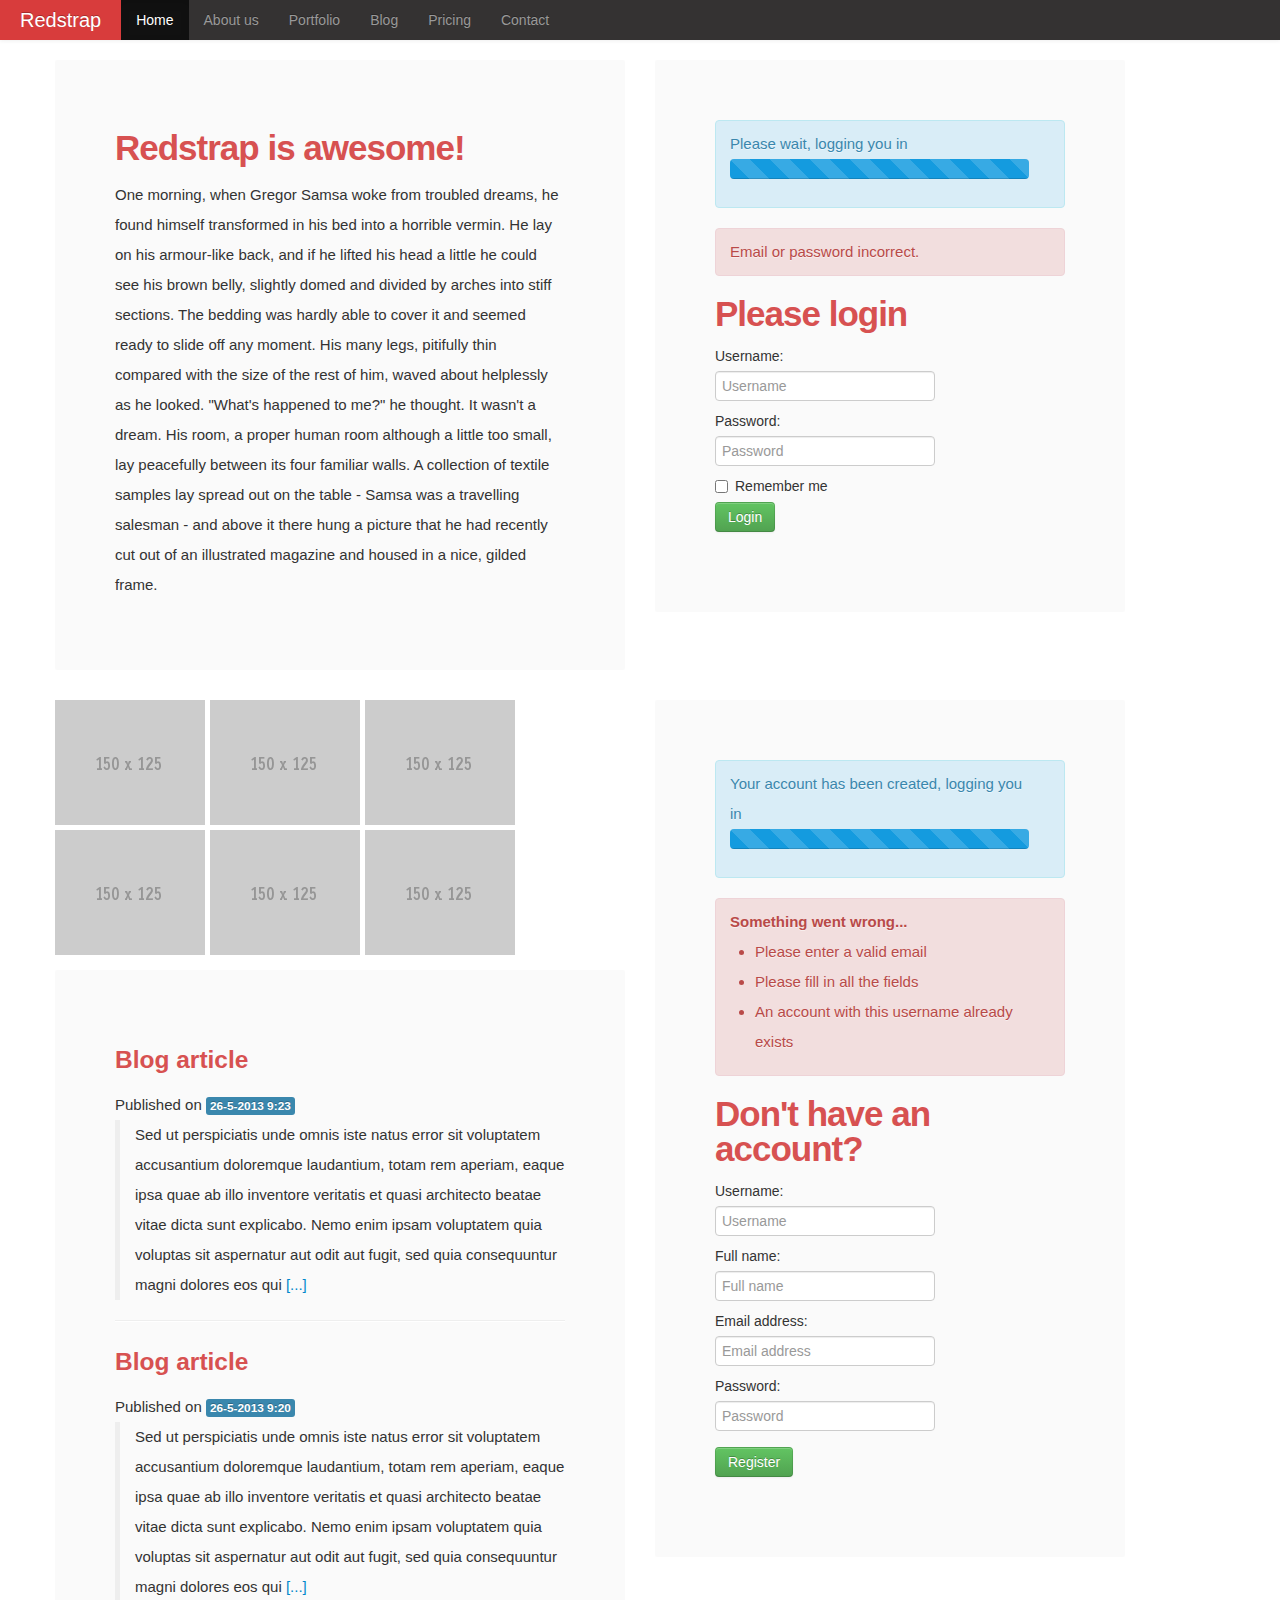
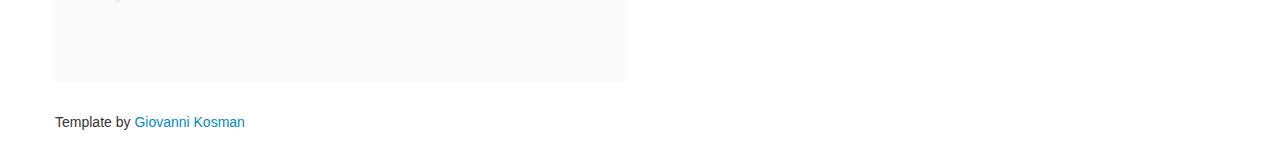
<file: index.html>
<!doctype html>
<html>
	<head>
		<title>Redstrap</title>
		
		<link href="assets/css/bootstrap.css" rel="stylesheet">
		<link href="assets/css/style.css" rel="stylesheet">
		<link href="assets/shadowbox/shadowbox.css" rel="stylesheet">
		
		<script src="assets/js/bootstrap.min.js" type="text/javascript"></script>
		<script src="assets/shadowbox/shadowbox.js" type="text/javascript"></script>
		<script type="text/javascript">
			Shadowbox.init();
		</script>
	</head>
	<body>
		<!-- Navbar -->
		<div class="navbar navbar-inverse">
			<div class="navbar-inner">
				<a class="brand" href="index.html">Redstrap</a>
				<ul class="nav">
					<li class="active"><a href="index.html">Home</a></li>
					<li><a href="about.html">About us</a></li>
					<li><a href="portfolio.html">Portfolio</a></li>
					<li><a href="blog.html">Blog</a></li>
					<li><a href="pricing.html">Pricing</a></li>
					<li><a href="contact.html">Contact</a></li>
				</ul>
			</div>
		</div>
		<!-- Content -->
		<div class="container">
			<div class="row">
				<div class="span6">
					<div class="hero-unit">
						<h1>Redstrap is awesome!</h1>
						<p>
							One morning, when Gregor Samsa woke from troubled dreams, he found himself transformed in his bed into a horrible vermin. He lay on his armour-like back, and if he lifted his head a little he could see his brown belly, slightly domed and divided by arches into stiff sections. The bedding was hardly able to cover it and seemed ready to slide off any moment. His many legs, pitifully thin compared with the size of the rest of him, waved about helplessly as he looked. "What's happened to me?" he thought. It wasn't a dream. His room, a proper human room although a little too small, lay peacefully between its four familiar walls. A collection of textile samples lay spread out on the table - Samsa was a travelling salesman - and above it there hung a picture that he had recently cut out of an illustrated magazine and housed in a nice, gilded frame.
						</p>
					</div>
				</div>
				<!-- Login -->
				<div class="span5">
					<div class="hero-unit">
						<div class="alert alert-info">
							Please wait, logging you in
							<div class="progress progress-striped active">
								<div class="bar" style="width: 100%;"></div>
							</div>
						</div>
						<div class="alert alert-danger">
							Email or password incorrect.
						</div>
						<h1>Please login</h1>
						<form type="post" action="#">
							<label for="username">Username:</label>
							<input type="text" value="" placeholder="Username" id="username">
							<label for="password">Password:</label>
							<input type="password" value="" placeholder="Password" id="password">
							<label class="checkbox">
								<input type="checkbox"> Remember me
							</label>
							<button class="btn btn-success">Login</button>
						</form>
					</div>
				</div>	
			</div>
			<div class="row">
				<div class="span6">
				<!-- Screenshots -->
					<div class="screenshots">
						<ul class="unstyled">
							<li><a href="assets/img/1024x720.gif" rel="shadowbox[Screenshots]"><img src="assets/img/150x125.gif"></a></li>
							<li><a href="assets/img/1024x720.gif" rel="shadowbox[Screenshots]"><img src="assets/img/150x125.gif"></a></li>
							<li><a href="assets/img/1024x720.gif" rel="shadowbox[Screenshots]"><img src="assets/img/150x125.gif"></a></li>
							<li><a href="assets/img/1024x720.gif" rel="shadowbox[Screenshots]"><img src="assets/img/150x125.gif"></a></li>
							<li><a href="assets/img/1024x720.gif" rel="shadowbox[Screenshots]"><img src="assets/img/150x125.gif"></a></li>
							<li><a href="assets/img/1024x720.gif" rel="shadowbox[Screenshots]"><img src="assets/img/150x125.gif"></a></li>
						</ul>
					</div>
					<!-- Recent blog posts -->
					<div class="hero-unit">
						<a href="blog-article.html"><h3>Blog article</h3></a>
						Published on <span class="label label-info">26-5-2013 9:23</span>
						<blockquote>
							Sed ut perspiciatis unde omnis iste natus error sit voluptatem accusantium doloremque laudantium, totam rem aperiam, eaque ipsa quae ab illo inventore veritatis et quasi architecto beatae vitae dicta sunt explicabo. Nemo enim ipsam voluptatem quia voluptas sit aspernatur aut odit aut fugit, sed quia consequuntur magni dolores eos qui
							<a href="#">[...]</a>
						</blockquote>
						<hr>
						<a href="blog-article.html"><h3>Blog article</h3></a>
						Published on <span class="label label-info">26-5-2013 9:20</span>
						<blockquote>
							Sed ut perspiciatis unde omnis iste natus error sit voluptatem accusantium doloremque laudantium, totam rem aperiam, eaque ipsa quae ab illo inventore veritatis et quasi architecto beatae vitae dicta sunt explicabo. Nemo enim ipsam voluptatem quia voluptas sit aspernatur aut odit aut fugit, sed quia consequuntur magni dolores eos qui
							<a href="#">[...]</a>
						</blockquote>
					</div>
				</div>
				<!-- Register -->
				<div class="span5">
					<div class="hero-unit">
						<div class="alert alert-info">
							Your account has been created, logging you in
							<div class="progress progress-striped active">
								<div class="bar" style="width: 100%;"></div>
							</div>
						</div>
						<div class="alert alert-danger">
							<strong>Something went wrong...</strong>
							<ul>
								<li>Please enter a valid email</li>
								<li>Please fill in all the fields</li>
								<li>An account with this username already exists</li>
							</ul>
						</div>
						<h1>Don't have an account?</h1>
						<form type="post" action="#">
							<label for="username">Username:</label>
							<input type="text" value="" placeholder="Username" id="username">
							<label for="name">Full name:</label>
							<input type="text" value="" placeholder="Full name" id="Name">
							<label for="email">Email address:</label>
							<input type="email" value="" placeholder="Email address" id="email">
							<label for="password">Password:</label>
							<input type="password" value="" placeholder="Password" id="password">
							<label></label>
							<button class="btn btn-success">Register</button>
						</form>
					</div>
				</div>
		</div>
		<!-- Footer -->
		<div class="container">
			<p>Template by <a href="//github.com/giovannik">Giovanni Kosman</a></p>
		</div>
	</body>
</html>
</file>
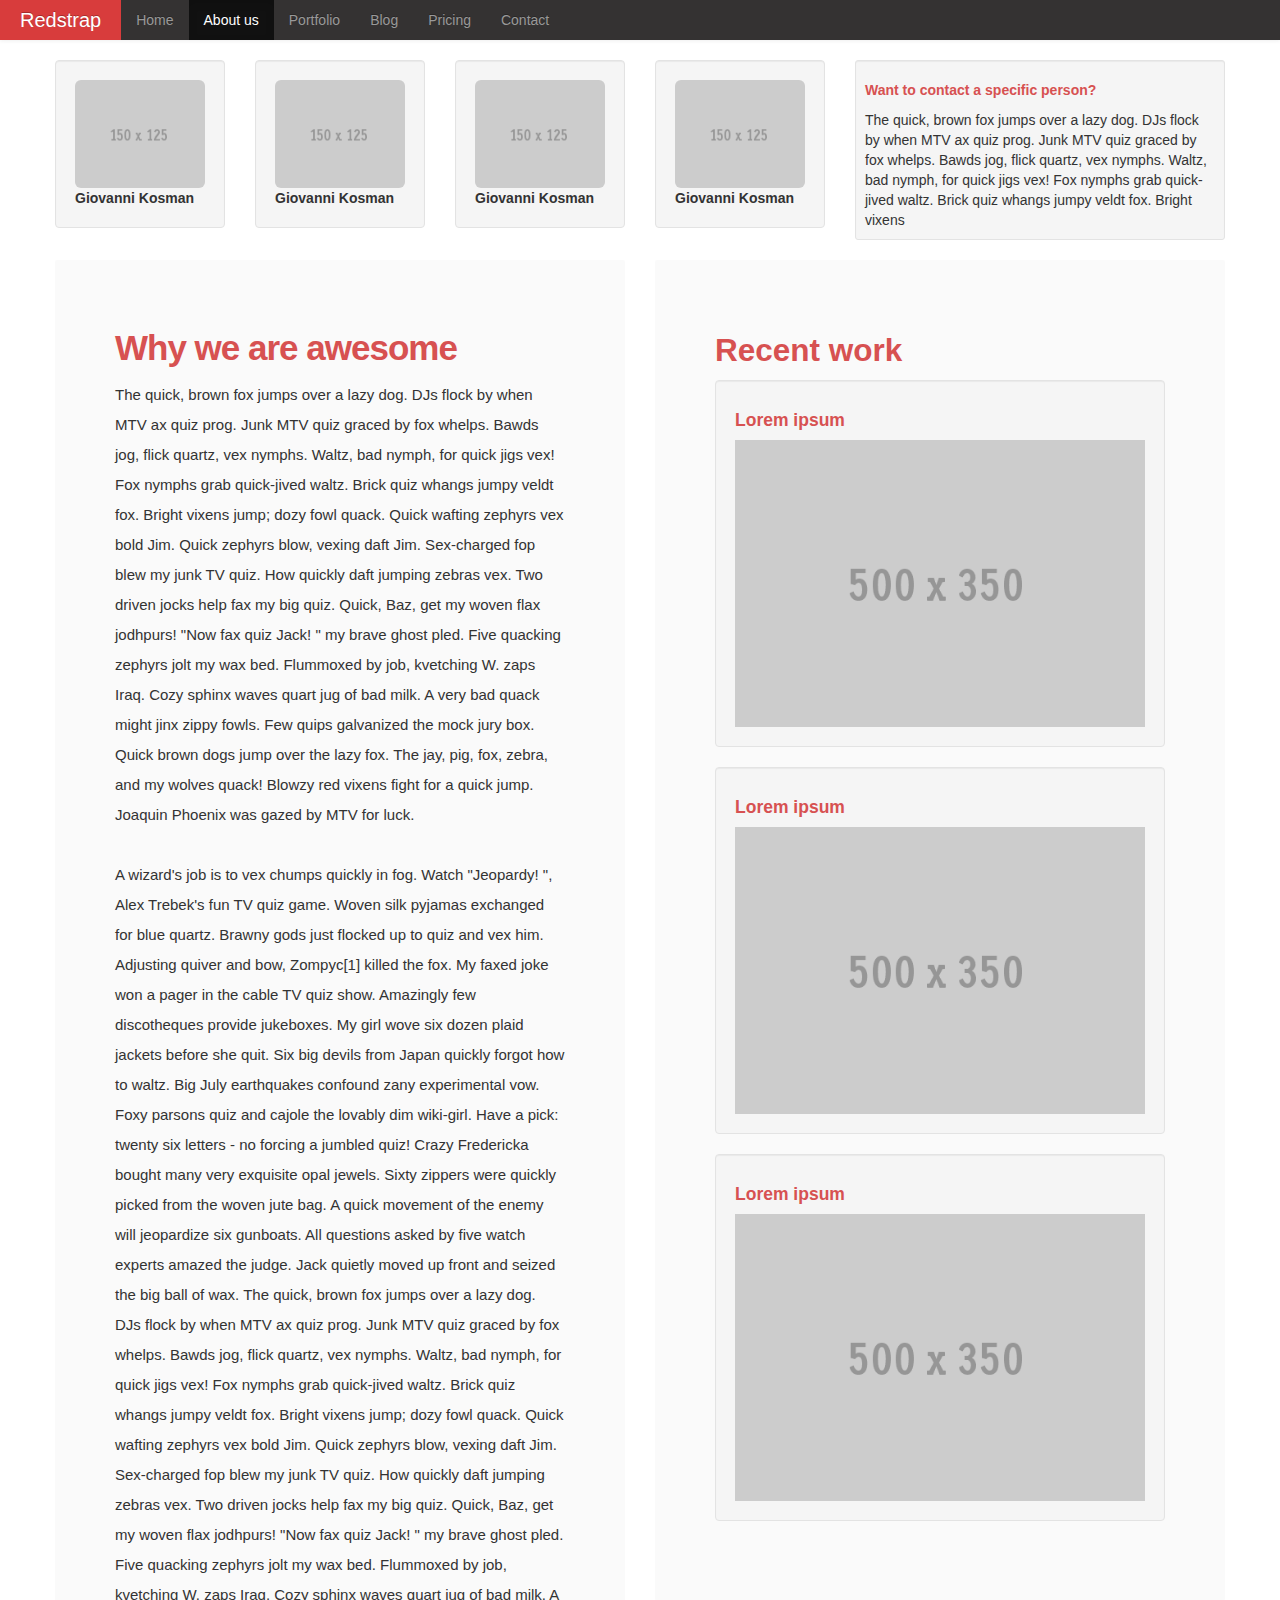
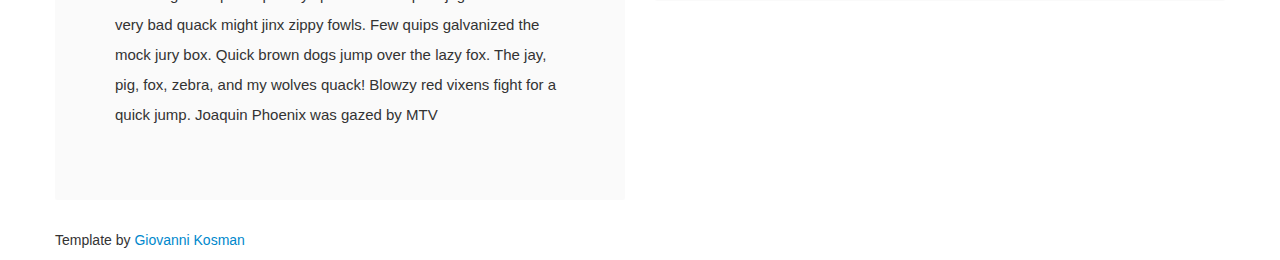
<file: about.html>
<!doctype html>
<html>
	<head>
		<title>Redstrap</title>
		
		<link href="assets/css/bootstrap.css" rel="stylesheet">
		<link href="assets/css/style.css" rel="stylesheet">
		<link href="assets/shadowbox/shadowbox.css" rel="stylesheet">
		
		<script src="assets/js/bootstrap.min.js" type="text/javascript"></script>
		<script src="assets/shadowbox/shadowbox.js" type="text/javascript"></script>
		<script type="text/javascript">
			Shadowbox.init();
		</script>
	</head>
	<body>
		<!-- Navbar -->
		<div class="navbar navbar-inverse">
			<div class="navbar-inner">
				<a class="brand" href="index.html">Redstrap</a>
				<ul class="nav">
					<li><a href="index.html">Home</a></li>
					<li class="active"><a href="about.html">About us</a></li>
					<li><a href="portfolio.html">Portfolio</a></li>
					<li><a href="blog.html">Blog</a></li>
					<li><a href="pricing.html">Pricing</a></li>
					<li><a href="contact.html">Contact</a></li>
				</ul>
			</div>
		</div>
		<!-- Content -->
		<div class="container">
			<div class="row">
				<div class="span2">
					<div class="well">
						<img src="assets/img/150x125.gif" class="img-rounded">
						<strong>Giovanni Kosman</strong>
					</div>
				</div>
				<div class="span2">
					<div class="well">
						<img src="assets/img/150x125.gif" class="img-rounded">
						<strong>Giovanni Kosman</strong>
					</div>
				</div>			
				<div class="span2">
					<div class="well">
						<img src="assets/img/150x125.gif" class="img-rounded">
						<strong>Giovanni Kosman</strong>
					</div>
				</div>			
				<div class="span2">
					<div class="well">
						<img src="assets/img/150x125.gif" class="img-rounded">
						<strong>Giovanni Kosman</strong>
					</div>
				</div>
				<div class="span4">
					<div class="well well-small">
						<h5>Want to contact a specific person?</h5>
						The quick, brown fox jumps over a lazy dog. DJs flock by when MTV ax quiz prog. Junk MTV quiz graced by fox whelps. Bawds jog, flick quartz, vex nymphs. Waltz, bad nymph, for quick jigs vex! Fox nymphs grab quick-jived waltz. Brick quiz whangs jumpy veldt fox. Bright vixens
					</div>
				</div>
			</div>
			
			<!-- About content -->
			<div class="row">
				<div class="span6">
					<div class="hero-unit">
						<h1>Why we are awesome</h1>
						<p>
						The quick, brown fox jumps over a lazy dog. DJs flock by when MTV ax quiz prog. Junk MTV quiz graced by fox whelps. Bawds jog, flick quartz, vex nymphs. Waltz, bad nymph, for quick jigs vex! Fox nymphs grab quick-jived waltz. Brick quiz whangs jumpy veldt fox. Bright vixens jump; dozy fowl quack. Quick wafting zephyrs vex bold Jim. Quick zephyrs blow, vexing daft Jim. Sex-charged fop blew my junk TV quiz. How quickly daft jumping zebras vex. Two driven jocks help fax my big quiz. Quick, Baz, get my woven flax jodhpurs! "Now fax quiz Jack! " my brave ghost pled. Five quacking zephyrs jolt my wax bed. Flummoxed by job, kvetching W. zaps Iraq. Cozy sphinx waves quart jug of bad milk. A very bad quack might jinx zippy fowls. Few quips galvanized the mock jury box. Quick brown dogs jump over the lazy fox. The jay, pig, fox, zebra, and my wolves quack! Blowzy red vixens fight for a quick jump. Joaquin Phoenix was gazed by MTV for luck.
						<br><br>
						A wizard's job is to vex chumps quickly in fog. Watch "Jeopardy! ", Alex Trebek's fun TV quiz game. Woven silk pyjamas exchanged for blue quartz. Brawny gods just flocked up to quiz and vex him. Adjusting quiver and bow, Zompyc[1] killed the fox. My faxed joke won a pager in the cable TV quiz show. Amazingly few discotheques provide jukeboxes. My girl wove six dozen plaid jackets before she quit. Six big devils from Japan quickly forgot how to waltz. Big July earthquakes confound zany experimental vow. Foxy parsons quiz and cajole the lovably dim wiki-girl. Have a pick: twenty six letters - no forcing a jumbled quiz! Crazy Fredericka bought many very exquisite opal jewels. Sixty zippers were quickly picked from the woven jute bag. A quick movement of the enemy will jeopardize six gunboats. All questions asked by five watch experts amazed the judge. Jack quietly moved up front and seized the big ball of wax. The quick, brown fox jumps over a lazy dog. DJs flock by when MTV ax quiz prog. Junk MTV quiz graced by fox whelps. Bawds jog, flick quartz, vex nymphs. Waltz, bad nymph, for quick jigs vex! Fox nymphs grab quick-jived waltz. Brick quiz whangs jumpy veldt fox. Bright vixens jump; dozy fowl quack. Quick wafting zephyrs vex bold Jim. Quick zephyrs blow, vexing daft Jim. Sex-charged fop blew my junk TV quiz. How quickly daft jumping zebras vex. Two driven jocks help fax my big quiz. Quick, Baz, get my woven flax jodhpurs! "Now fax quiz Jack! " my brave ghost pled. Five quacking zephyrs jolt my wax bed. Flummoxed by job, kvetching W. zaps Iraq. Cozy sphinx waves quart jug of bad milk. A very bad quack might jinx zippy fowls. Few quips galvanized the mock jury box. Quick brown dogs jump over the lazy fox. The jay, pig, fox, zebra, and my wolves quack! Blowzy red vixens fight for a quick jump. Joaquin Phoenix was gazed by MTV
						</p>
					</div>
				</div>
				<div class="span6">
					<div class="hero-unit">
						<h2>Recent work</h3>
						
						<div class="well">
							<h4>Lorem ipsum</h4>
							<img src="assets/img/500x350.gif">
						</div>
						<div class="well">
							<h4>Lorem ipsum</h4>
							<img src="assets/img/500x350.gif">
						</div>
						<div class="well">
							<h4>Lorem ipsum</h4>
							<img src="assets/img/500x350.gif">
						</div>
					</div>
				</div>
			</div>
		</div>
		<!-- Footer -->
		<div class="container">
			<p>Template by <a href="//github.com/giovannik">Giovanni Kosman</a></p>
		</div>
	</body>
</html>
</file>
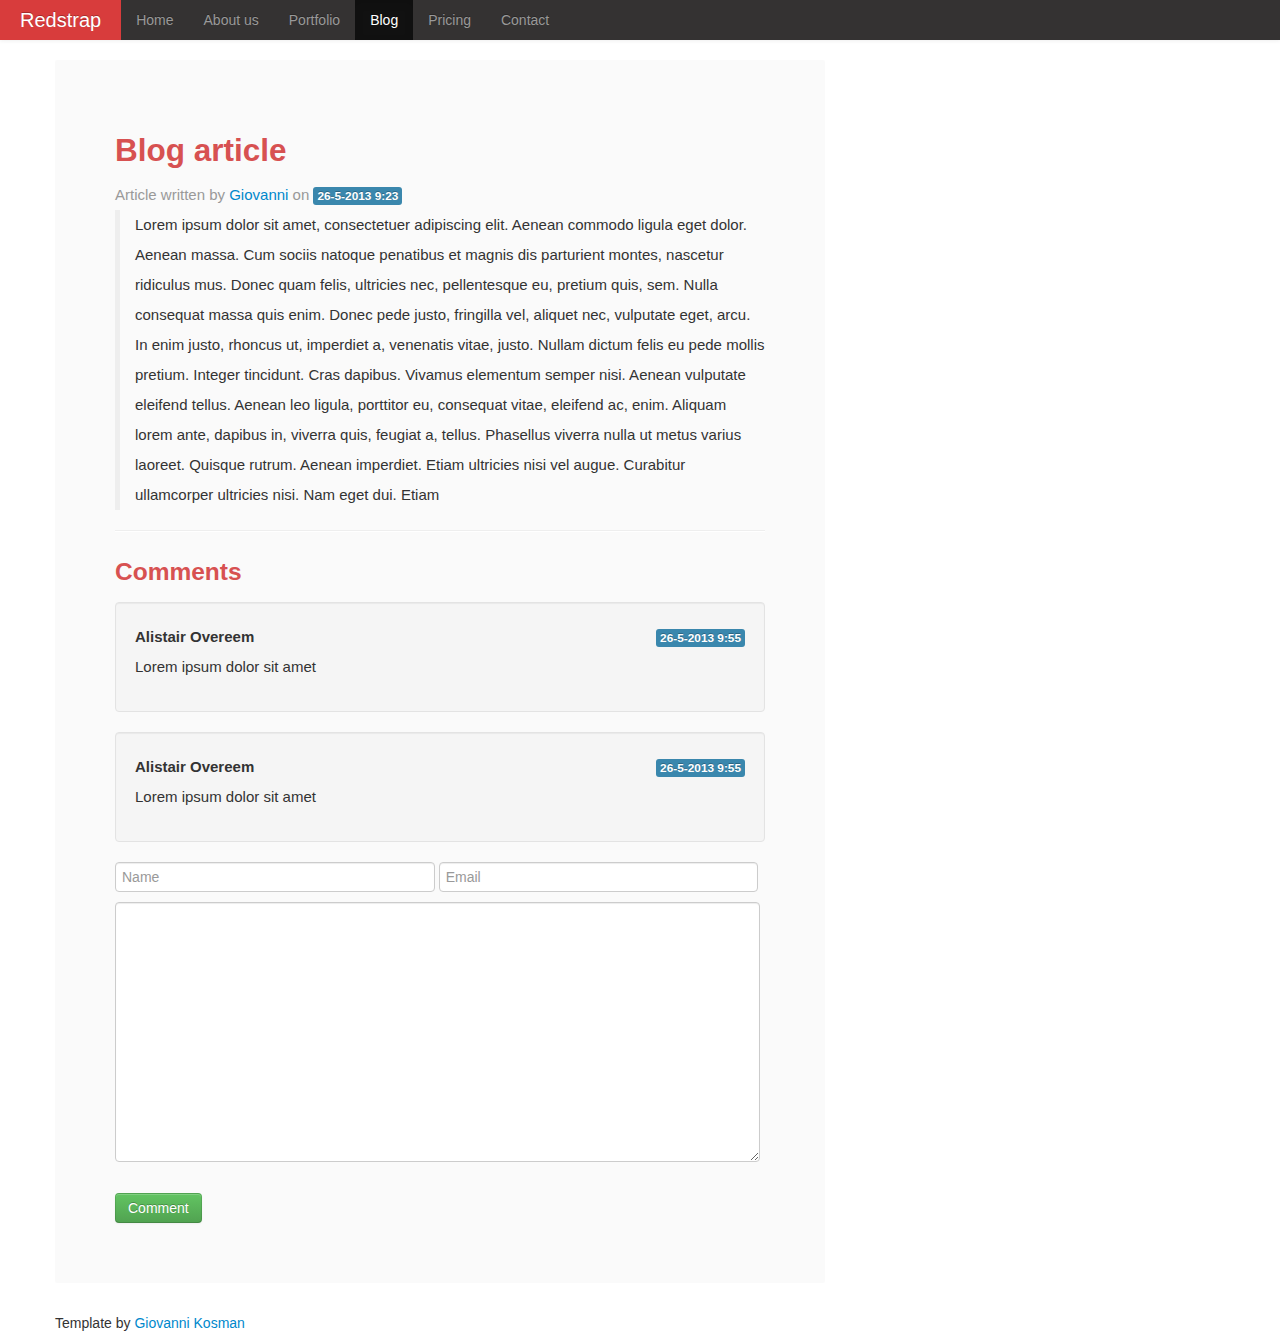
<file: blog-article.html>
<!doctype html>
<html>
	<head>
		<title>Redstrap</title>
		
		<link href="assets/css/bootstrap.css" rel="stylesheet">
		<link href="assets/css/style.css" rel="stylesheet">
		<link href="assets/shadowbox/shadowbox.css" rel="stylesheet">
		
		<script src="assets/js/bootstrap.min.js" type="text/javascript"></script>
		<script src="assets/shadowbox/shadowbox.js" type="text/javascript"></script>
		<script type="text/javascript">
			Shadowbox.init();
		</script>
	</head>
	<body>
		<!-- Navbar -->
		<div class="navbar navbar-inverse">
			<div class="navbar-inner">
				<a class="brand" href="index.html">Redstrap</a>
				<ul class="nav">
					<li><a href="index.html">Home</a></li>
					<li><a href="about.html">About us</a></li>
					<li><a href="portfolio.html">Portfolio</a></li>
					<li class="active"><a href="blog.html">Blog</a></li>
					<li><a href="pricing.html">Pricing</a></li>
					<li><a href="contact.html">Contact</a></li>
				</ul>
			</div>
		</div>
		<!-- Content -->
		<div class="container">
			<div class="row">
				<div class="span8">
					<div class="hero-unit">
						<a href="blog-article.html"><h2>Blog article</h2></a>
						<span class="muted">Article written by <a href="#">Giovanni</a> on <span class="label label-info">26-5-2013 9:23</span></span>
						<blockquote>
						Lorem ipsum dolor sit amet, consectetuer adipiscing elit. Aenean commodo ligula eget dolor. Aenean massa. Cum sociis natoque penatibus et magnis dis parturient montes, nascetur ridiculus mus. Donec quam felis, ultricies nec, pellentesque eu, pretium quis, sem. Nulla consequat massa quis enim. Donec pede justo, fringilla vel, aliquet nec, vulputate eget, arcu. In enim justo, rhoncus ut, imperdiet a, venenatis vitae, justo. Nullam dictum felis eu pede mollis pretium. Integer tincidunt. Cras dapibus. Vivamus elementum semper nisi. Aenean vulputate eleifend tellus. Aenean leo ligula, porttitor eu, consequat vitae, eleifend ac, enim. Aliquam lorem ante, dapibus in, viverra quis, feugiat a, tellus. Phasellus viverra nulla ut metus varius laoreet. Quisque rutrum. Aenean imperdiet. Etiam ultricies nisi vel augue. Curabitur ullamcorper ultricies nisi. Nam eget dui. Etiam
						</blockquote>
						<hr>
						<h3>Comments</h3>
						<div class="well">
							<div class="pull-left"><strong>Alistair Overeem</strong></div>
							<div class="pull-right"><span class="label label-info">26-5-2013 9:55</span></div>
							<br>
							<p>Lorem ipsum dolor sit amet</p>
						</div>
						<div class="well">
							<div class="pull-left"><strong>Alistair Overeem</strong></div>
							<div class="pull-right"><span class="label label-info">26-5-2013 9:55</span></div>
							<br>
							<p>Lorem ipsum dolor sit amet</p>
						</div>
						
						<form action="#" method="post">
							<input type="text" id="name" class="blog_name" placeholder="Name">
							<input type="text" id="email" class="blog_email" placeholder="Email">
							<textarea id="content" class="blog_content"></textarea>
						</form>
						<button class="btn btn-success">Comment</button>
					</div>
				</div>
			</div>
		</div>
		<!-- Footer -->
		<div class="container">
			<p>Template by <a href="//github.com/giovannik">Giovanni Kosman</a></p>
		</div>
	</body>
</html>
</file>
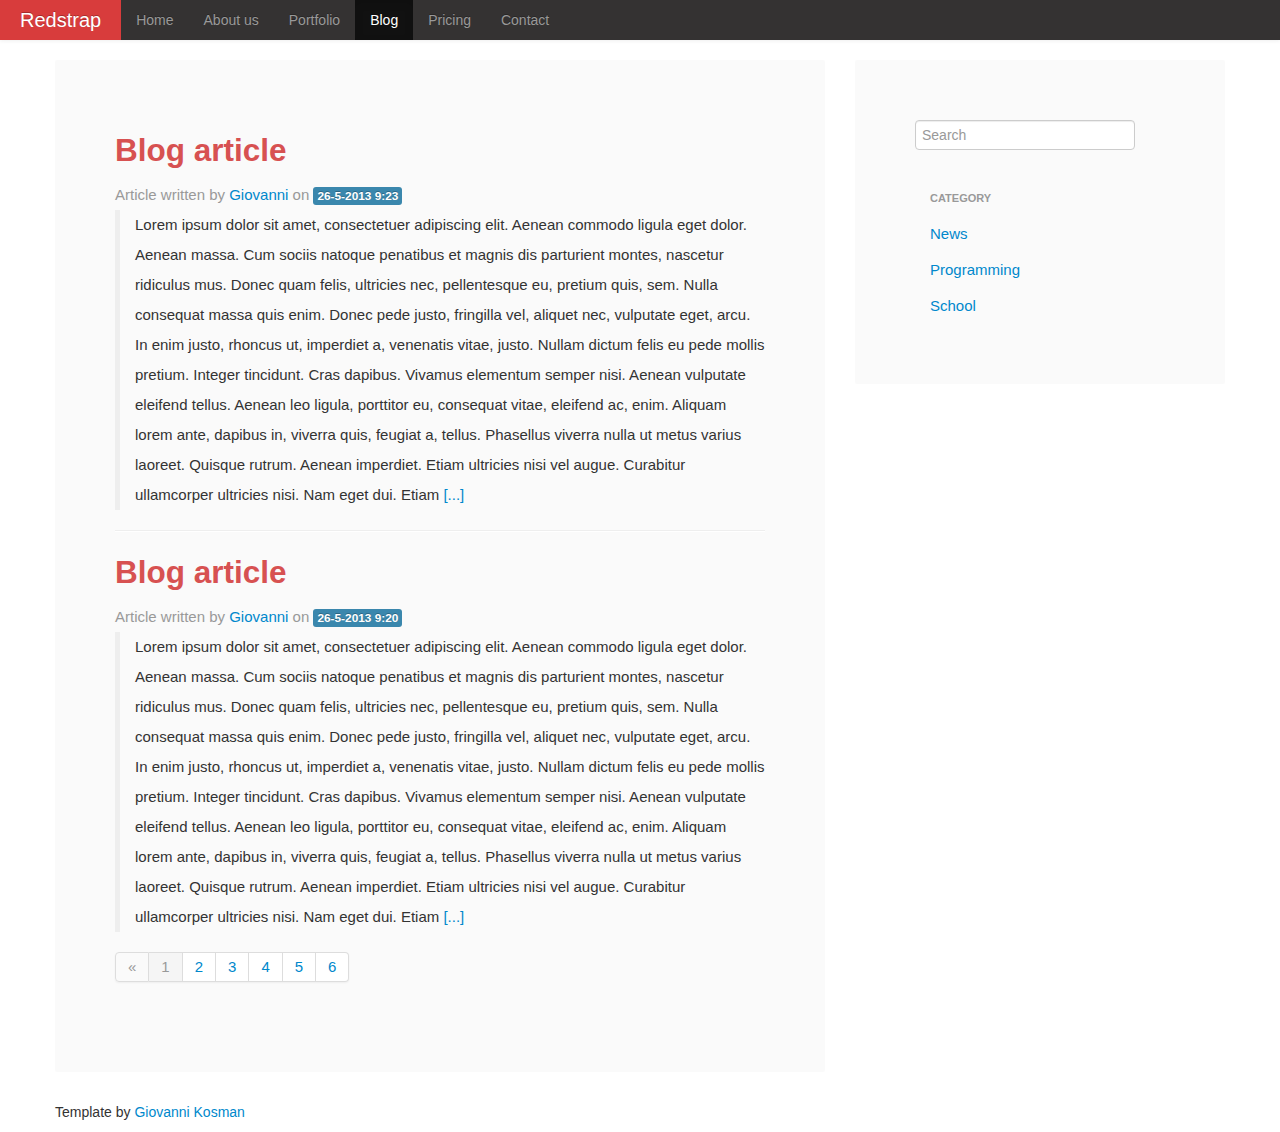
<file: blog.html>
<!doctype html>
<html>
	<head>
		<title>Redstrap</title>
		
		<link href="assets/css/bootstrap.css" rel="stylesheet">
		<link href="assets/css/style.css" rel="stylesheet">
		<link href="assets/shadowbox/shadowbox.css" rel="stylesheet">
		
		<script src="assets/js/bootstrap.min.js" type="text/javascript"></script>
		<script src="assets/shadowbox/shadowbox.js" type="text/javascript"></script>
		<script type="text/javascript">
			Shadowbox.init();
		</script>
	</head>
	<body>
		<!-- Navbar -->
		<div class="navbar navbar-inverse">
			<div class="navbar-inner">
				<a class="brand" href="index.html">Redstrap</a>
				<ul class="nav">
					<li><a href="index.html">Home</a></li>
					<li><a href="about.html">About us</a></li>
					<li><a href="portfolio.html">Portfolio</a></li>
					<li class="active"><a href="blog.html">Blog</a></li>
					<li><a href="pricing.html">Pricing</a></li>
					<li><a href="contact.html">Contact</a></li>
				</ul>
			</div>
		</div>
		<!-- Content -->
		<div class="container">
			<div class="row">
				<div class="span8">
					<div class="hero-unit">
						<a href="blog-article.html"><h2>Blog article</h2></a>
						<span class="muted">Article written by <a href="#">Giovanni</a> on <span class="label label-info">26-5-2013 9:23</span></span>
						<blockquote>
						Lorem ipsum dolor sit amet, consectetuer adipiscing elit. Aenean commodo ligula eget dolor. Aenean massa. Cum sociis natoque penatibus et magnis dis parturient montes, nascetur ridiculus mus. Donec quam felis, ultricies nec, pellentesque eu, pretium quis, sem. Nulla consequat massa quis enim. Donec pede justo, fringilla vel, aliquet nec, vulputate eget, arcu. In enim justo, rhoncus ut, imperdiet a, venenatis vitae, justo. Nullam dictum felis eu pede mollis pretium. Integer tincidunt. Cras dapibus. Vivamus elementum semper nisi. Aenean vulputate eleifend tellus. Aenean leo ligula, porttitor eu, consequat vitae, eleifend ac, enim. Aliquam lorem ante, dapibus in, viverra quis, feugiat a, tellus. Phasellus viverra nulla ut metus varius laoreet. Quisque rutrum. Aenean imperdiet. Etiam ultricies nisi vel augue. Curabitur ullamcorper ultricies nisi. Nam eget dui. Etiam <a href="blog-article.html">[...]</a>
						</blockquote>
						<hr>
						<a href="blog-article.html"><h2>Blog article</h2></a>
						<span class="muted">Article written by <a href="#">Giovanni</a> on <span class="label label-info">26-5-2013 9:20</span></span>
						<blockquote>
						Lorem ipsum dolor sit amet, consectetuer adipiscing elit. Aenean commodo ligula eget dolor. Aenean massa. Cum sociis natoque penatibus et magnis dis parturient montes, nascetur ridiculus mus. Donec quam felis, ultricies nec, pellentesque eu, pretium quis, sem. Nulla consequat massa quis enim. Donec pede justo, fringilla vel, aliquet nec, vulputate eget, arcu. In enim justo, rhoncus ut, imperdiet a, venenatis vitae, justo. Nullam dictum felis eu pede mollis pretium. Integer tincidunt. Cras dapibus. Vivamus elementum semper nisi. Aenean vulputate eleifend tellus. Aenean leo ligula, porttitor eu, consequat vitae, eleifend ac, enim. Aliquam lorem ante, dapibus in, viverra quis, feugiat a, tellus. Phasellus viverra nulla ut metus varius laoreet. Quisque rutrum. Aenean imperdiet. Etiam ultricies nisi vel augue. Curabitur ullamcorper ultricies nisi. Nam eget dui. Etiam <a href="blog-article.html">[...]</a>
						</blockquote>
						<div class="pagination">
							<ul>
								<li class="disabled"><a href="#">&laquo;</a></li>
								<li class="active"><a href="#">1</a></li>
								<li><a href="#">2</a></li>
								<li><a href="#">3</a></li>
								<li><a href="#">4</a></li>
								<li><a href="#">5</a></li>
								<li><a href="#">6</a></li>
							</ul>
						</div>
					</div>
				</div>
				<div class="span4">
					<div class="hero-unit">
						<form action="#" method="post">
							<input type="text" placeholder="Search">
						</form>
						<ul class="nav nav-list">
						  <li class="nav-header">Category</li>
						  <li><a href="#">News</a></li>
						  <li><a href="#">Programming</a></li>
						  <li><a href="#">School</a></li>
						</ul>
					</div>
				</div>
			</div>
		</div>
		<!-- Footer -->
		<div class="container">
			<p>Template by <a href="//github.com/giovannik">Giovanni Kosman</a></p>
		</div>
	</body>
</html>
</file>
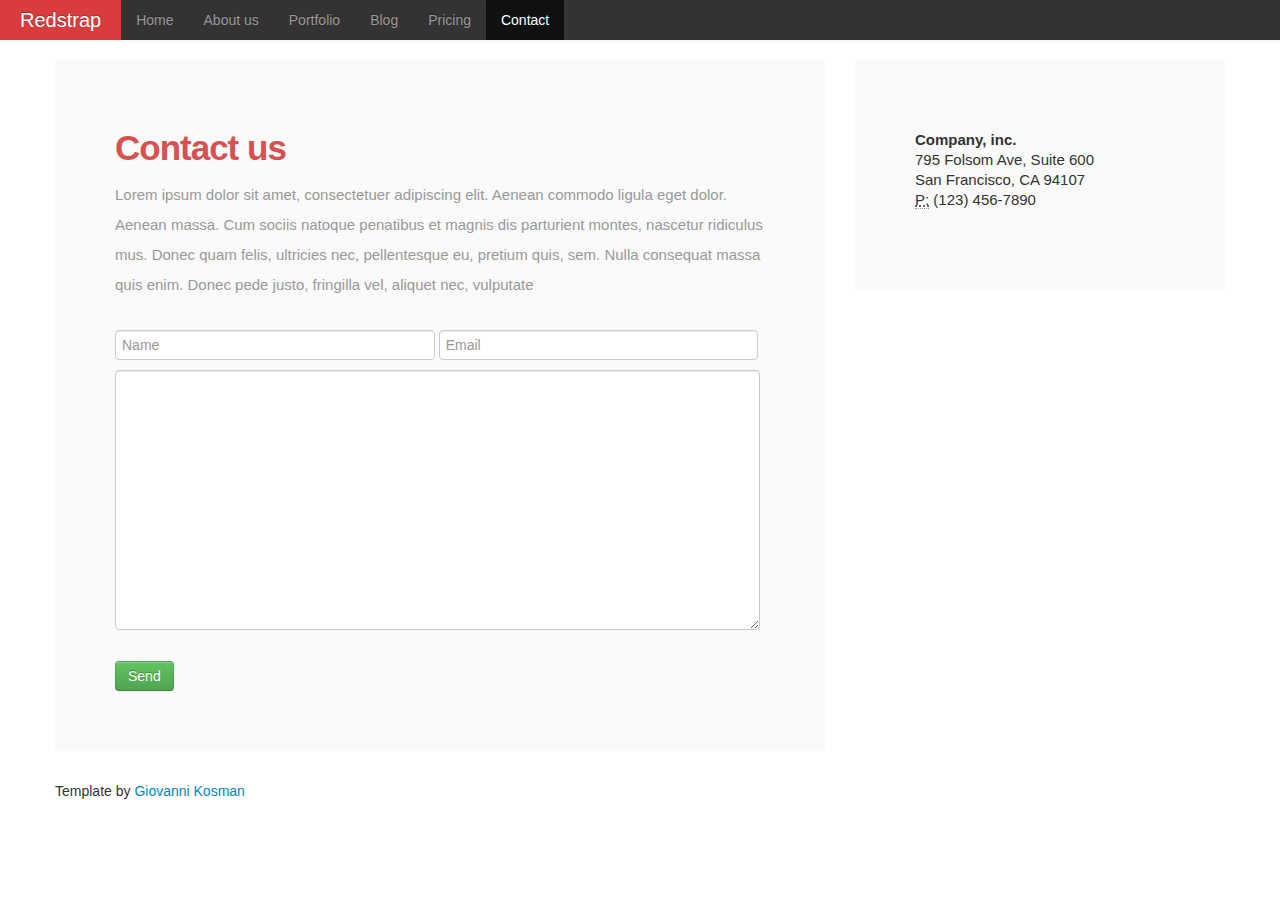
<file: contact.html>
<!doctype html>
<html>
	<head>
		<title>Redstrap</title>
		
		<link href="assets/css/bootstrap.css" rel="stylesheet">
		<link href="assets/css/style.css" rel="stylesheet">
		<link href="assets/shadowbox/shadowbox.css" rel="stylesheet">
		
		<script src="assets/js/bootstrap.min.js" type="text/javascript"></script>
		<script src="assets/shadowbox/shadowbox.js" type="text/javascript"></script>
		<script type="text/javascript">
			Shadowbox.init();
		</script>
	</head>
	<body>
		<!-- Navbar -->
		<div class="navbar navbar-inverse">
			<div class="navbar-inner">
				<a class="brand" href="index.html">Redstrap</a>
				<ul class="nav">
					<li><a href="index.html">Home</a></li>
					<li><a href="about.html">About us</a></li>
					<li><a href="portfolio.html">Portfolio</a></li>
					<li><a href="blog.html">Blog</a></li>
					<li><a href="pricing.html">Pricing</a></li>
					<li class="active"><a href="contact.html">Contact</a></li>
				</ul>
			</div>
		</div>
		<!-- Content -->
		<div class="container">
			<div class="row">
				<div class="span8">
					<div class="hero-unit">
						<h1>Contact us</h1>
						<span class="muted">Lorem ipsum dolor sit amet, consectetuer adipiscing elit. Aenean commodo ligula eget dolor. Aenean massa. Cum sociis natoque penatibus et magnis dis parturient montes, nascetur ridiculus mus. Donec quam felis, ultricies nec, pellentesque eu, pretium quis, sem. Nulla consequat massa quis enim. Donec pede justo, fringilla vel, aliquet nec, vulputate</span>
						<br><br>
						<form action="#" method="post">
							<input type="text" id="name" class="contact_name" placeholder="Name">
							<input type="text" id="email" class="contact_email" placeholder="Email">
							<textarea class="contact_content" id="content"></textarea>
						</form>
						<button class="btn btn-success">Send</button>
					</div>
				</div>
				<div class="span4">
					<div class="hero-unit">
						<p>
							<address>
							  <strong>Company, inc.</strong><br>
							  795 Folsom Ave, Suite 600<br>
							  San Francisco, CA 94107<br>
							  <abbr title="Phone">P:</abbr> (123) 456-7890
							</address>
						</p>
					</div>
				</div>
			</div>
		</div>
		<!-- Footer -->
		<div class="container">
			<p>Template by <a href="//github.com/giovannik">Giovanni Kosman</a></p>
		</div>
	</body>
</html>
</file>
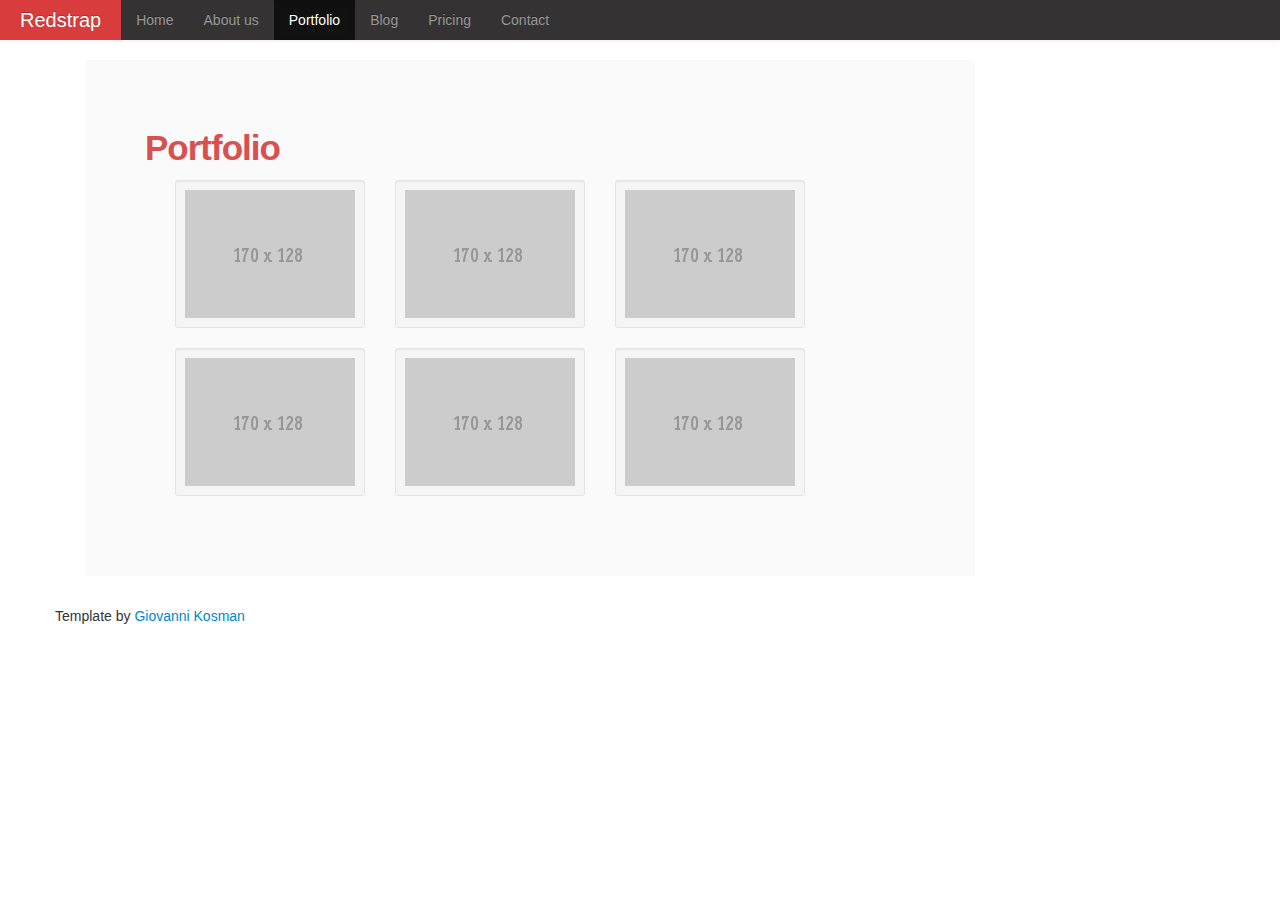
<file: portfolio.html>
<!doctype html>
<html>
	<head>
		<title>Redstrap</title>
		
		<link href="assets/css/bootstrap.css" rel="stylesheet">
		<link href="assets/css/style.css" rel="stylesheet">
		<link href="assets/shadowbox/shadowbox.css" rel="stylesheet">
		
		<script src="assets/js/bootstrap.min.js" type="text/javascript"></script>
		<script src="assets/shadowbox/shadowbox.js" type="text/javascript"></script>
		<script type="text/javascript">
			Shadowbox.init();
		</script>
	</head>
	<body>
		<!-- Navbar -->
		<div class="navbar navbar-inverse">
			<div class="navbar-inner">
				<a class="brand" href="index.html">Redstrap</a>
				<ul class="nav">
					<li><a href="index.html">Home</a></li>
					<li><a href="about.html">About us</a></li>
					<li class="active"><a href="portfolio.html">Portfolio</a></li>
					<li><a href="blog.html">Blog</a></li>
					<li><a href="pricing.html">Pricing</a></li>
					<li><a href="contact.html">Contact</a></li>
				</ul>
			</div>
		</div>
		<!-- Content -->
		<div class="container">
			<div class="span8 hero-unit">
				<h1>Portfolio</h1>
				<div class="span2 well well-small">
					<a href="assets/img/1024x720.gif" rel="shadowbox"><img src="assets/img/170x128.gif"></a>
				</div>
				<div class="span2 well well-small">
					<a href="assets/img/1024x720.gif" rel="shadowbox"><img src="assets/img/170x128.gif"></a>
				</div>
				<div class="span2 well well-small">
					<a href="assets/img/1024x720.gif" rel="shadowbox"><img src="assets/img/170x128.gif"></a>
				</div>
				<div class="span2 well well-small">
					<a href="assets/img/1024x720.gif" rel="shadowbox"><img src="assets/img/170x128.gif"></a>
				</div>
				<div class="span2 well well-small">
					<a href="assets/img/1024x720.gif" rel="shadowbox"><img src="assets/img/170x128.gif"></a>
				</div>
				<div class="span2 well well-small">
					<a href="assets/img/1024x720.gif" rel="shadowbox"><img src="assets/img/170x128.gif"></a>
				</div>
			</div>
		</div>
		<!-- Footer -->
		<div class="container">
			<p>Template by <a href="//github.com/giovannik">Giovanni Kosman</a></p>
		</div>
	</body>
</html>
</file>
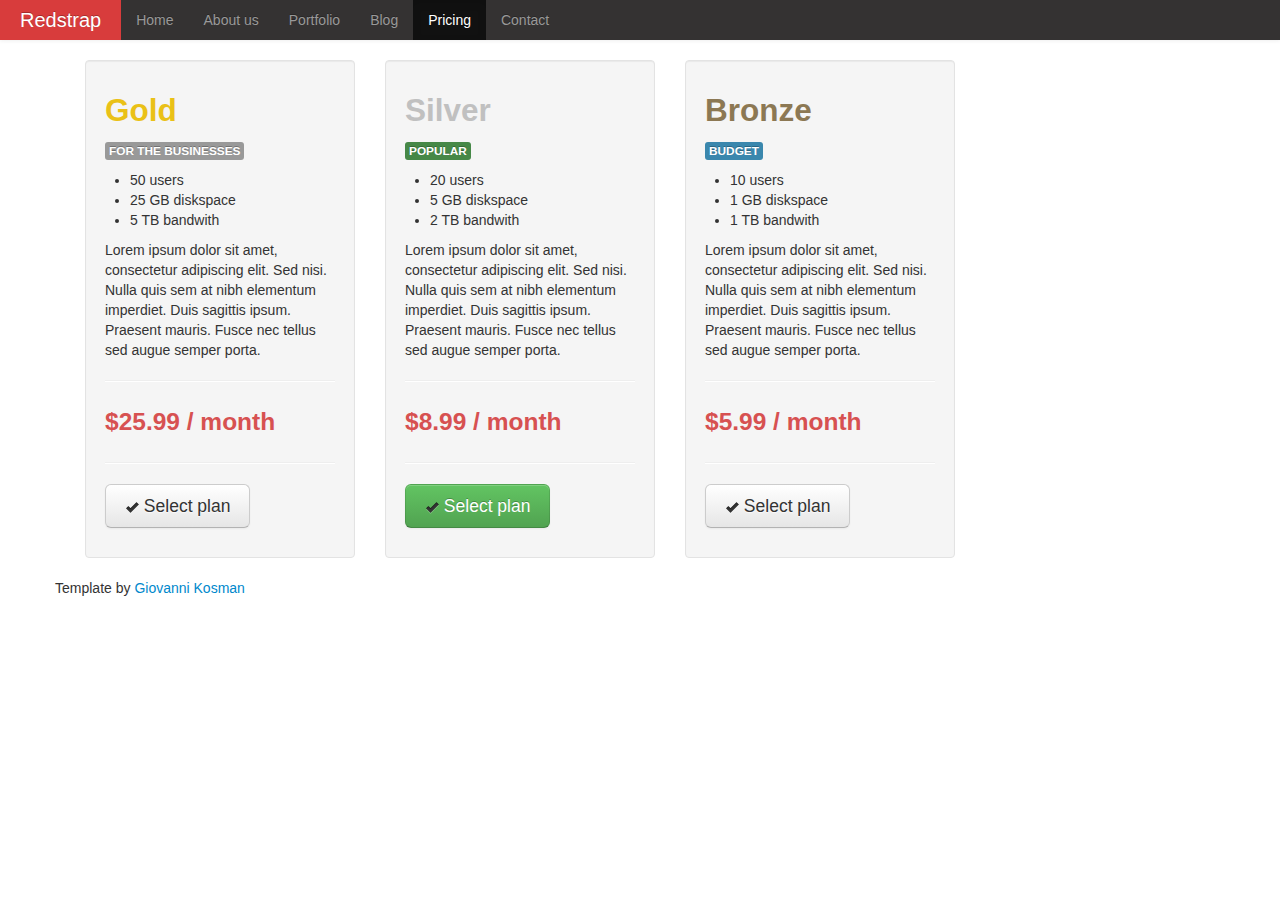
<file: pricing.html>
<!doctype html>
<html>
	<head>
		<title>Redstrap</title>
		
		<link href="assets/css/bootstrap.css" rel="stylesheet">
		<link href="assets/css/style.css" rel="stylesheet">
		<link href="assets/shadowbox/shadowbox.css" rel="stylesheet">
		
		<script src="assets/js/bootstrap.min.js" type="text/javascript"></script>
		<script src="assets/shadowbox/shadowbox.js" type="text/javascript"></script>
		<script type="text/javascript">
			Shadowbox.init();
		</script>
	</head>
	<body>
		<!-- Navbar -->
		<div class="navbar navbar-inverse">
			<div class="navbar-inner">
				<a class="brand" href="index.html">Redstrap</a>
				<ul class="nav">
					<li><a href="index.html">Home</a></li>
					<li><a href="about.html">About us</a></li>
					<li><a href="portfolio.html">Portfolio</a></li>
					<li><a href="blog.html">Blog</a></li>
					<li class="active"><a href="pricing.html">Pricing</a></li>
					<li><a href="contact.html">Contact</a></li>
				</ul>
			</div>
		</div>
		<!-- Content -->
		<div class="container">
			<div class="span3">
				<div class="well">
					<h2 class="gold">Gold</h2>
					<p><span class="label">FOR THE BUSINESSES</span></p>
					<ul>
						<li>50 users</li>
						<li>25 GB diskspace</li>
						<li>5 TB bandwith</li>
					</ul>          
					<p>Lorem ipsum dolor sit amet, consectetur adipiscing elit. Sed nisi. Nulla quis sem at nibh elementum imperdiet. Duis sagittis ipsum. Praesent mauris. Fusce nec tellus sed augue semper porta.</p>
					<hr>
					<h3>$25.99 / month</h3>
					<hr>
					<p><a class="btn btn-large" href="contact.html"><i class="icon-ok"></i> Select plan</a></p>
				</div>
			</div>
			<div class="span3">
				<div class="well">
					<h2 class="silver">Silver</h2>
					<p><span class="label label-success">POPULAR</span></p>
					<ul>
						<li>20 users</li>
						<li>5 GB diskspace</li>
						<li>2 TB bandwith</li>
					</ul>          
					<p>Lorem ipsum dolor sit amet, consectetur adipiscing elit. Sed nisi. Nulla quis sem at nibh elementum imperdiet. Duis sagittis ipsum. Praesent mauris. Fusce nec tellus sed augue semper porta.</p>
					<hr>
					<h3>$8.99 / month</h3>
					<hr>
					<p><a class="btn btn-success btn-large" href="contact.html"><i class="icon-ok"></i> Select plan</a></p>
				</div>
			</div>
			<div class="span3">
				<div class="well">
					<h2 class="bronze">Bronze</h2>
					<p><span class="label label-info">BUDGET</span></p>
					<ul>
						<li>10 users</li>
						<li>1 GB diskspace</li>
						<li>1 TB bandwith</li>
					</ul>          
					<p>Lorem ipsum dolor sit amet, consectetur adipiscing elit. Sed nisi. Nulla quis sem at nibh elementum imperdiet. Duis sagittis ipsum. Praesent mauris. Fusce nec tellus sed augue semper porta.</p>
					<hr>
					<h3>$5.99 / month</h3>
					<hr>
				  <p><a class="btn btn-large" href="contact.html"><i class="icon-ok"></i> Select plan</a></p>
				</div>
			</div>
		</div>
		<!-- Footer -->
		<div class="container">
			<p>Template by <a href="//github.com/giovannik">Giovanni Kosman</a></p>
		</div>
	</body>
</html>
</file>
<file: assets/css/style.css>
.screenshots li{
	display: inline;
	padding-right: 1px;
}
.screenshots li img {
	padding-bottom: 5px;
}
.blog_name {
	width: 47%;
}
.blog_email {
	width: 47%;
}
.blog_content {
	width: 97%;
	height: 250px;
}
.contact_name {
	width: 47%;
}
.contact_email {
	width: 47%;
}
.contact_content {
	width: 97%;
	height: 250px;
}

.gold {
	color: #EAC117;
}

.bronze {
	color: #8C7853;
}

.silver {
	color: #C0C0C0;
}
</file>
<file: assets/shadowbox/shadowbox.css>
#sb-title-inner,#sb-info-inner,#sb-loading-inner,div.sb-message{font-family:"HelveticaNeue-Light","Helvetica Neue",Helvetica,Arial,sans-serif;font-weight:200;color:#fff;}
#sb-container{position:fixed;margin:0;padding:0;top:0;left:0;z-index:999;text-align:left;visibility:hidden;display:none;}
#sb-overlay{position:relative;height:100%;width:100%;}
#sb-wrapper{position:absolute;visibility:hidden;width:100px;}
#sb-wrapper-inner{position:relative;border:1px solid #303030;overflow:hidden;height:100px;}
#sb-body{position:relative;height:100%;}
#sb-body-inner{position:absolute;height:100%;width:100%;}
#sb-player.html{height:100%;overflow:auto;}
#sb-body img{border:none;}
#sb-loading{position:relative;height:100%;}
#sb-loading-inner{position:absolute;font-size:14px;line-height:24px;height:24px;top:50%;margin-top:-12px;width:100%;text-align:center;}
#sb-loading-inner span{background:url(loading.gif) no-repeat;padding-left:34px;display:inline-block;}
#sb-body,#sb-loading{background-color:#060606;}
#sb-title,#sb-info{position:relative;margin:0;padding:0;overflow:hidden;}
#sb-title,#sb-title-inner{height:26px;line-height:26px;}
#sb-title-inner{font-size:16px;}
#sb-info,#sb-info-inner{height:20px;line-height:20px;}
#sb-info-inner{font-size:12px;}
#sb-nav{float:right;height:16px;padding:2px 0;width:45%;}
#sb-nav a{display:block;float:right;height:16px;width:16px;margin-left:3px;cursor:pointer;background-repeat:no-repeat;}
#sb-nav-close{background-image:url(close.png);}
#sb-nav-next{background-image:url(next.png);}
#sb-nav-previous{background-image:url(previous.png);}
#sb-nav-play{background-image:url(play.png);}
#sb-nav-pause{background-image:url(pause.png);}
#sb-counter{float:left;width:45%;}
#sb-counter a{padding:0 4px 0 0;text-decoration:none;cursor:pointer;color:#fff;}
#sb-counter a.sb-counter-current{text-decoration:underline;}
div.sb-message{font-size:12px;padding:10px;text-align:center;}
div.sb-message a:link,div.sb-message a:visited{color:#fff;text-decoration:underline;}
</file>
